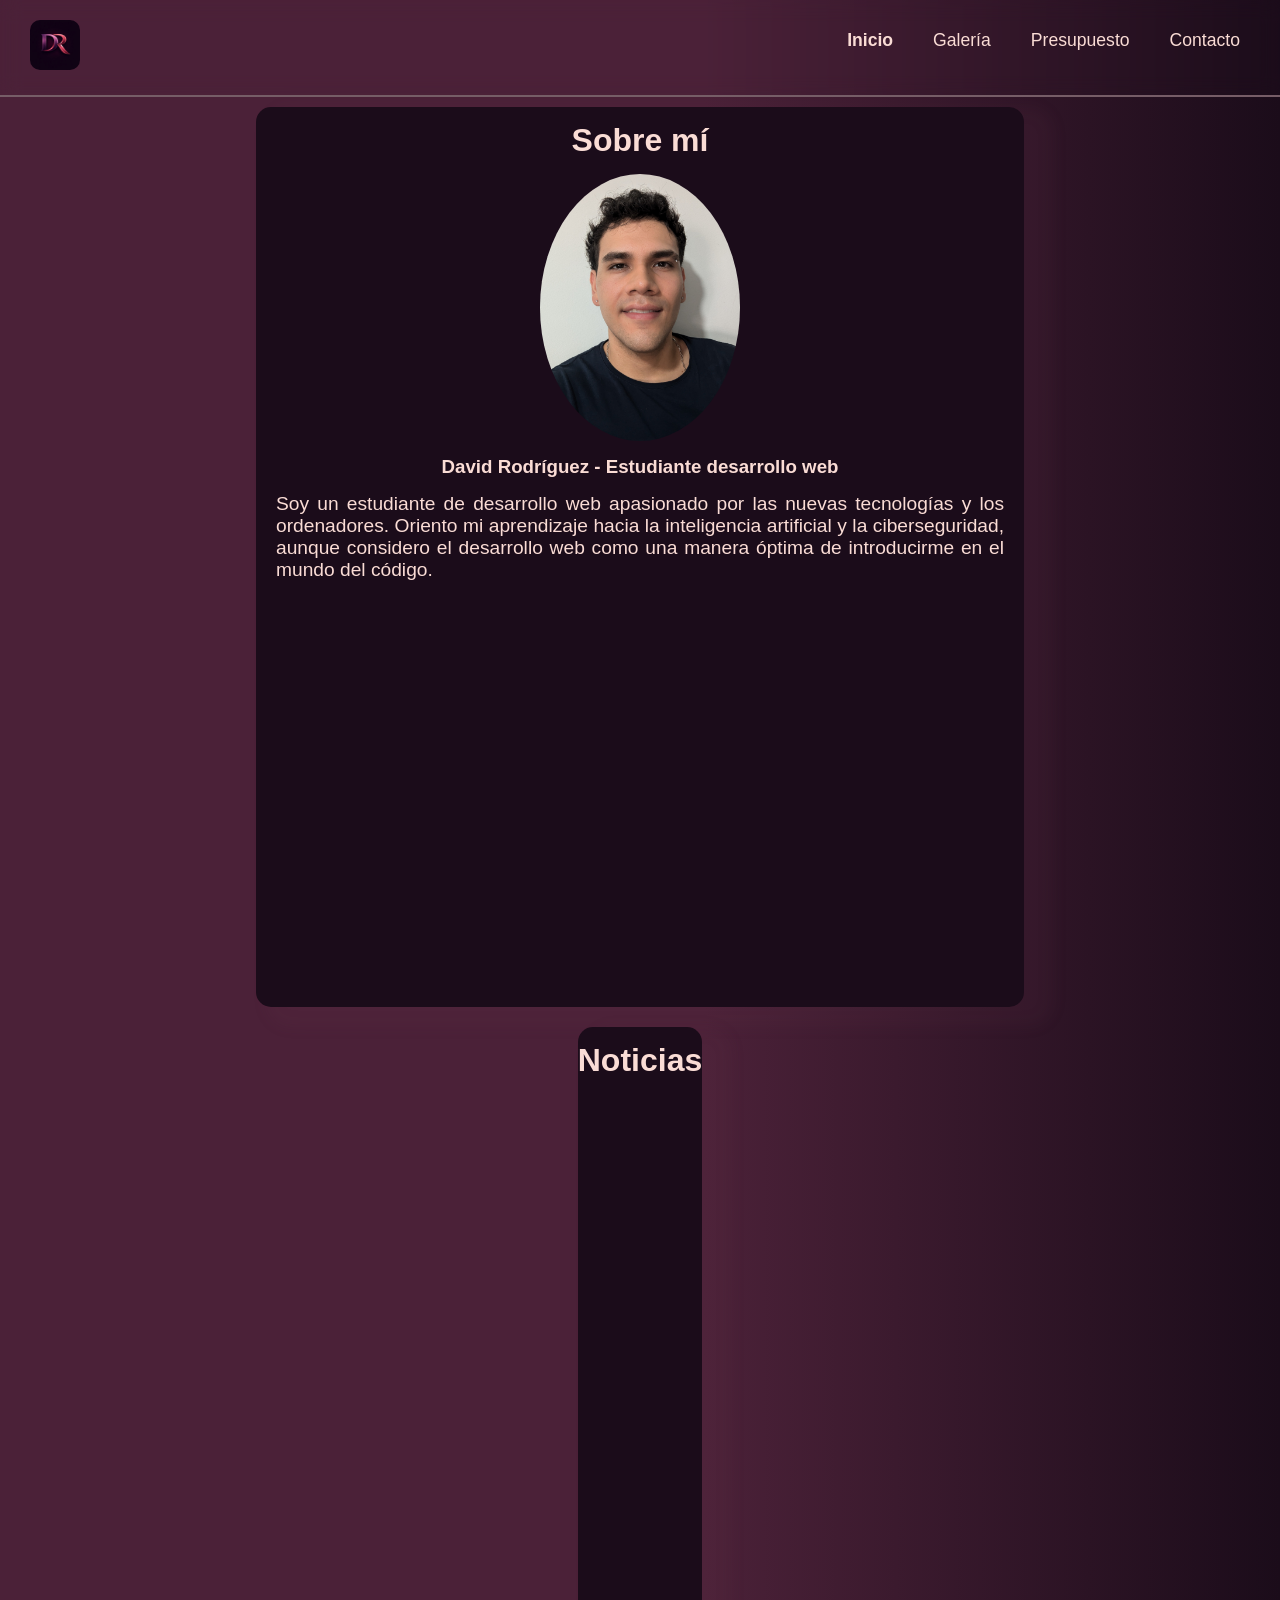
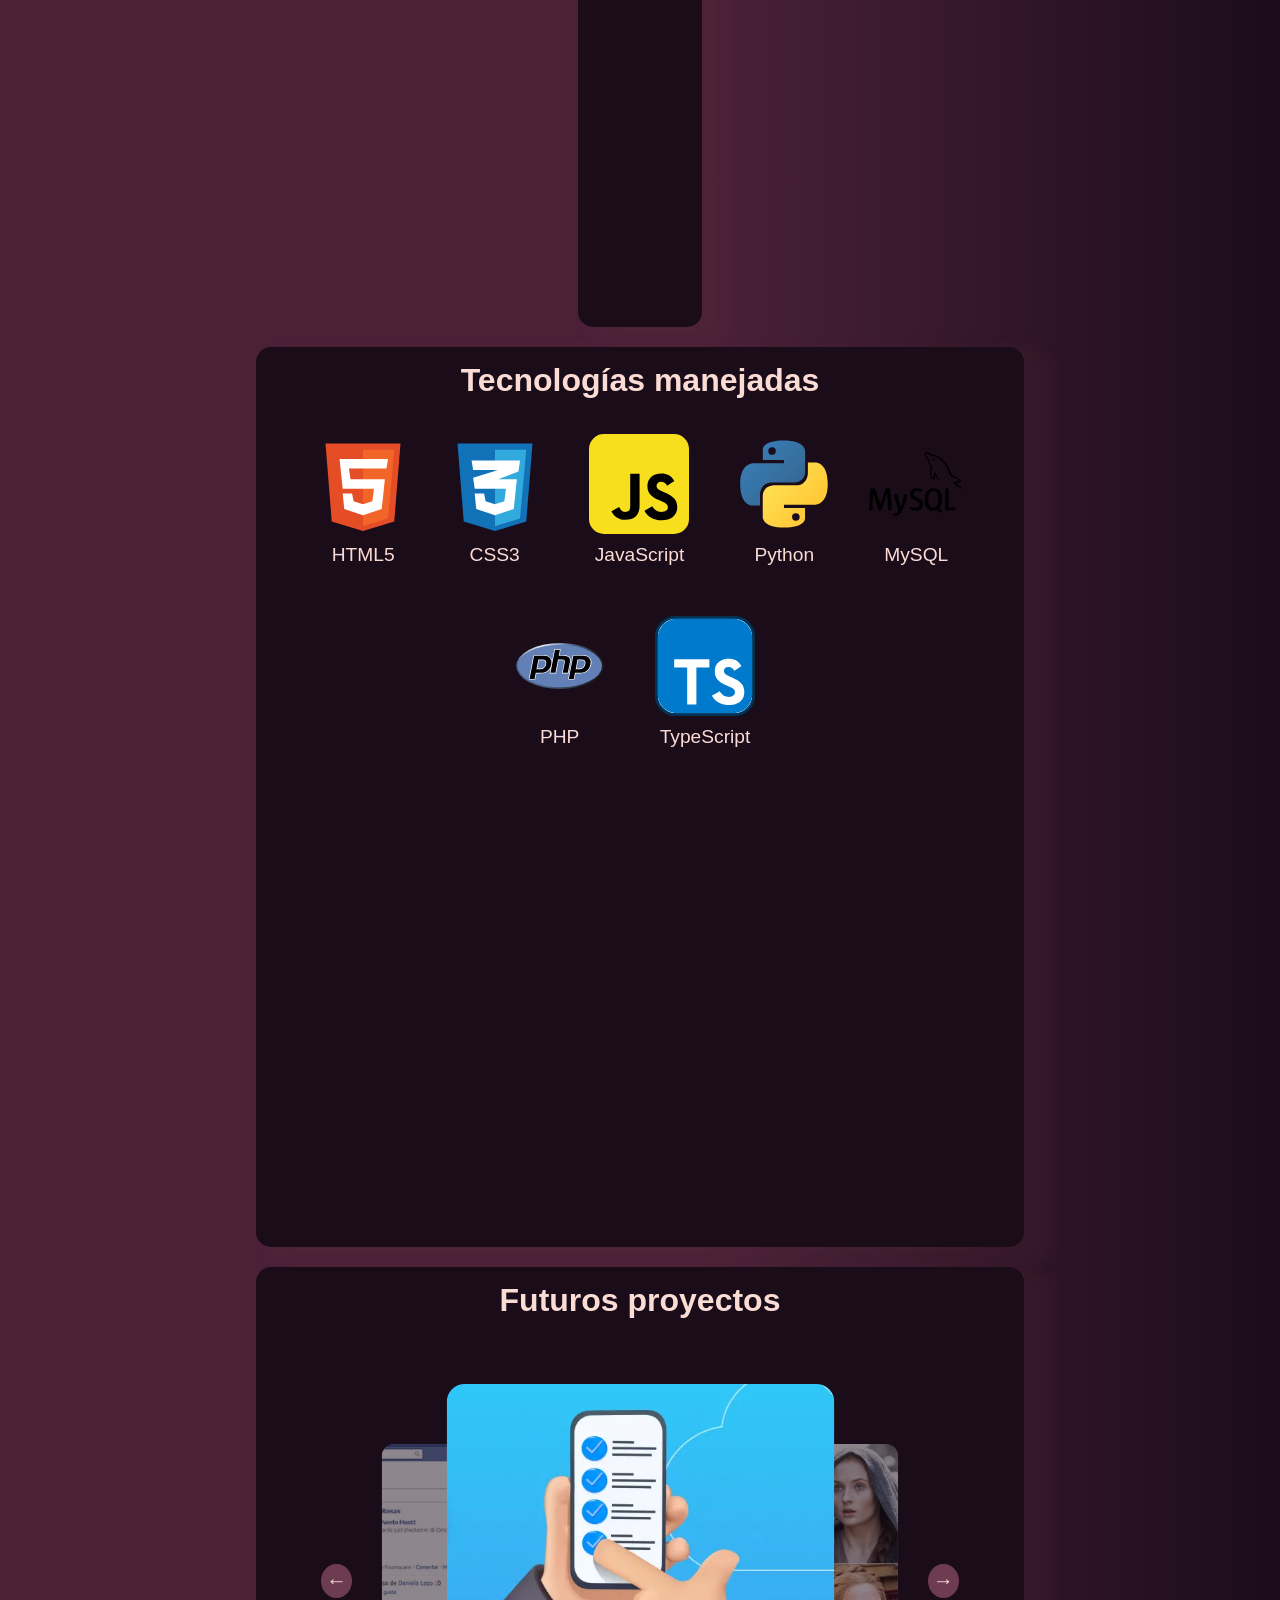
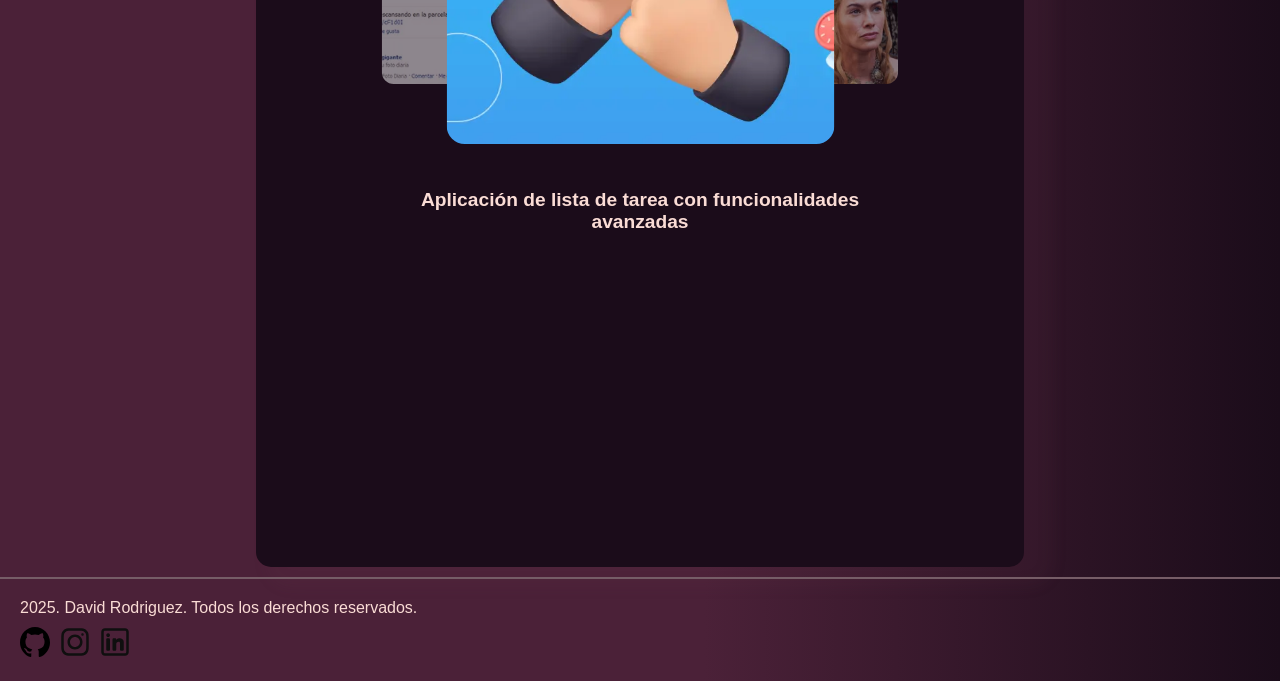
<file: index.html>
<!DOCTYPE html>
<html lang="es">
<head>
    <meta charset="UTF-8">
    <meta name="viewport" content="width=device-width, initial-scale=1.0">
    <title>David Rodriguez</title>
    <link rel="stylesheet" href="./css/styles.css">
</head>
<body>
    <header>
        <a href="#" class="logoLink"><img src="./assets/logo.jpg" alt="logo" width="50" height="80" class="logo"></a>
        <nav class="navbar">
            <a href="#" class= "current">Inicio</a>
            <a href="/TrabajoFinalJS/views/galeria.html">Galería</a>
            <a href="/TrabajoFinalJS/views/presupuesto.html">Presupuesto</a>
            <a href="/TrabajoFinalJS/views/contacto.html">Contacto</a>
        </nav>
    </header>   
    <main>
        <section class="section">
            <h2>Sobre mí</h2>
            <div class="presentacion-container">  
                <img class="img-intro" src="./assets/foto.jpg" alt="Foto de David Rodriguez" width="500" height="600">
                <h3>David Rodríguez - Estudiante desarrollo web</h3>
                <p>Soy un estudiante de desarrollo web apasionado por las nuevas tecnologías y los ordenadores. Oriento mi aprendizaje hacia la inteligencia artificial y la ciberseguridad, aunque considero el desarrollo web como una manera óptima de introducirme en el mundo del código. </p>
            </div>
        </section>
        <section class="section">
            <h2>Noticias</h2>
            <div class="noticias" id="noticiasDiv">
                <!-- Las noticias se cargarán aquí mediante JavaScript -->
            </div>
        </section>
        <section class="section">
            <h2>Tecnologías manejadas</h2>
            <div class="tecnologias">
                <div class="tecnologia">
                    <img src="./assets/html-5-svgrepo-com.svg" alt="HTML5 Logo" width="100" height="100" draggable="false">
                    <p>HTML5</p>
                </div>
                <div class="tecnologia">
                    <img src="./assets/css-3-svgrepo-com.svg" alt="CSS3 Logo" width="100" height="100" draggable="false">
                    <p>CSS3</p>
                </div>
                <div class="tecnologia">
                    <img src="./assets/javascript-svgrepo-com.svg" alt="JavaScript Logo" width="100" height="100" draggable="false">
                    <p>JavaScript</p>
                </div>
                <div class="tecnologia">
                    <img src="./assets/python-svgrepo-com.svg" alt="Python Logo" width="100" height="100" draggable="false">
                    <p>Python</p>
                </div>
                <div class="tecnologia">
                    <img src="./assets/mysql-svgrepo-com.svg" alt="MySQL Logo" width="100" height="100" draggable="false">
                    <p>MySQL</p>
                </div>
                <div class="tecnologia">
                    <img src="./assets/php-svgrepo-com.svg" alt="PHP Logo" width="100" height="100" draggable="false">
                    <p>PHP</p>
                </div>
                <div class="tecnologia">
                    <img src="./assets/typescript-svgrepo-com.svg" alt="TypeScript Logo" width="100" height="100" draggable="false">
                    <p>TypeScript</p>
                </div>
            </div>
        </section>
        <section class="section">
            <h2>Futuros proyectos</h2>
            <div class="carousel-container">
                <button class="prev-btn" id="prev-btn">←</button>
                <div class="carousel" id="carousel">
                    <div class="caja inactive"></div>
                    <div class="caja active"></div>
                    <div class="caja inactive"></div>
                </div>
                <button class="next-btn" id="next-btn">→</button>
            </div>
            <div class="descripcion-container" id="descripcion-container"></div>
        </section>
    </main>
    <footer>
        <p>2025. David Rodriguez. Todos los derechos reservados.</p>
        <ul class="social-media">
            <li><a href="https://www.github.com" target="_blank"><img src="./assets/github-142-svgrepo-com.svg" alt="Github logo" title="Github"></a></li>
            <li><a href="https://www.instagram.com" target="_blank"><img src="./assets/instagram-svgrepo-com.svg" alt="Instagram logo" title="Instagram"></a></li>
            <li><a href="https://www.linkedin.com/in/" target="_blank"><img src="./assets/linkedin-svgrepo-com.svg" alt="LinkedIn logo" title="LinkedIn"></a></li>
        </ul>     
    </footer>
    <script src ="./js/index.js"></script>
</body>
</html>
</file>
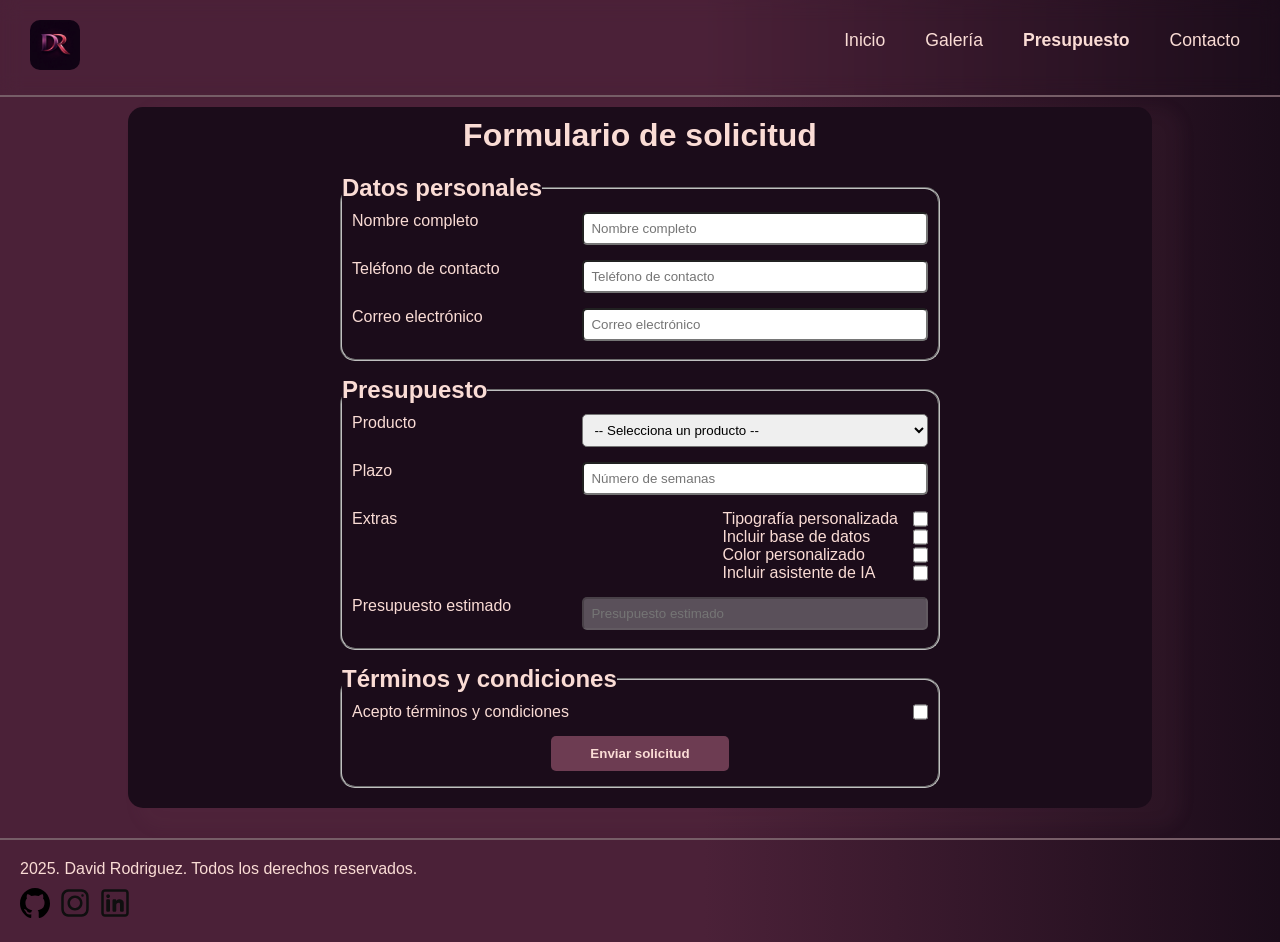
<file: views/presupuesto.html>
<!DOCTYPE html>
<html lang="es">
<head>
    <meta charset="UTF-8">
    <meta name="viewport" content="width=device-width, initial-scale=1.0">
    <title>David Rodriguez</title>
    <link rel="stylesheet" href="./../css/styles.css">
</head>
<body class="body-budget">
    <header>
        <a href="../index.html" class="logoLink"><img src="./../assets/logo.jpg" alt="logo" width="50" height="80" class="logo"></a>
        <nav class="navbar">
            <a href="../index.html">Inicio</a>
            <a href="/TrabajoFinalJS/views/galeria.html">Galería</a>
            <a href="#" class="current">Presupuesto</a>
            <a href="/TrabajoFinalJS/views/contacto.html">Contacto</a>
        </nav>
    </header>
    <main class="budgetBody">
        <h1>Formulario de solicitud</h1>
        <form action="#" method="post" class="form-budget" id="form">
            <div class="fieldset-form">
                <fieldset>
                    <legend>Datos personales</legend>
                    <div class="input-budget">
                        <label for="name">Nombre completo </label>
                        <input type="text" id="name" name="name" placeholder="Nombre completo" required>
                    </div>
                    <div class="input-budget">
                        <label for="phone">Teléfono de contacto </label>
                        <input type="tel" id="phone" name="phone" placeholder="Teléfono de contacto" required>
                    </div>
                    <div class="input-budget">
                        <label for="email">Correo electrónico </label>
                        <input type="email" id="email" name="email" placeholder="Correo electrónico" required>
                    </div>
                </fieldset>
            </div>
            <div class="fieldset-form">
                <fieldset>
                    <legend> Presupuesto</legend>
                    <div class = "inputs">   
                        <div class="input-budget">
                            <label for="products">Producto </label>
                            <select id="products" name="products">
                                <option value="" disabled selected>-- Selecciona un producto --</option>
                                <option class="product" value="SitioWeb:1000">Sitio web</option>
                                <option class="product"  value="AplicacionesWeb:1500">Aplicaciones móviles</option>
                                <option  class="product" value="Ciberseguridad:2000">Ciberseguridad</option>
                                <option  class="product" value="IA:2300">Implementación de redes neuronales</option>
                                <option  class="product" value="Linux:1000">Configuración entornos Linux</option>
                            </select>
                        </div>
                        <div class="input-budget">
                            <label for="plazo">Plazo </label>
                            <input type="number" id="plazo" name="plazo" placeholder="Número de semanas">
                        </div>
                        <div class="input-budget extras-container">
                            <p class="extras">Extras</p>
                            <div class="extras">
                                <div class="checkboxes">
                                    <label for="tipografia">Tipografía personalizada</label>
                                    <input type="checkbox" id="tipografia" name="tipografia" value="Tipografía personalizada: 50">
                                </div>
                                <div class="checkboxes">
                                    <label for="bd">Incluir base de datos</label>
                                    <input type="checkbox" id="bd" name="bd" value="Incluir base de datos: 200">
                                </div>
                                <div class="checkboxes">
                                    <label for="color">Color personalizado</label>
                                    <input type="checkbox" id="color" name="color" value="Color personalizado: 30">
                                </div>
                                <div class="checkboxes">
                                    <label for="ia">Incluir asistente de IA</label>    
                                    <input type="checkbox" id="ia" name="ia" value="Asistente de IA: 300">
                                </div>
                            </div>
                        </div>
                        <div class="input-budget">
                                <label for="estimado">Presupuesto estimado </label>
                                <input type="text" id="estimado" name="estimado" placeholder="Presupuesto estimado" disabled>
                        </div>
                    </div> 
                </fieldset>
            </div>
            <div class="fieldset-form"><fieldset>
                <legend>Términos y condiciones</legend>
                <div class="input-budget">
                    <label for="terminos">Acepto términos y condiciones</label>    
                    <input type="checkbox" id="terminos" name="terminos" value="termnos" required>
                </div>
                <button type="submit" id="submit" class="btn-submit">Enviar solicitud</button>
            </fieldset>
            </div> 
        </form>
    </main>
    <footer>
        <p>2025. David Rodriguez. Todos los derechos reservados.</p>
        <ul class="social-media">
            <li><a href="https://www.github.com" target="_blank"><img src="./../assets/github-142-svgrepo-com.svg" alt="Github logo" title="Github"></a></li>
            <li><a href="https://www.instagram.com" target="_blank"><img src="./../assets/instagram-svgrepo-com.svg" alt="Instagram logo" title="Instagram"></a></li>
            <li><a href="https://www.linkedin.com/in/" target="_blank"><img src="./../assets/linkedin-svgrepo-com.svg" alt="LinkedIn logo" title="LinkedIn"></a></li>
        </ul>     
    </footer>
    <script src ="../js/budget.js"></script>
</body>
</html>
</file>
<file: css/styles.css>
:root {
    --main-bg-color-dark:#4B2138;
    --secondary-bg-color-dark:#1B0C1A;
    --text-color-dark: #FADCD5;
    --main-bg-color-light: #765D67;
    --secondary-bg-color-light: #6D3C52;
}

*{
    margin: 0;
    padding: 0;
    box-sizing: border-box;
}

body{
    font-family: 'Segoe UI', Tahoma, Geneva, Verdana, sans-serif;
    background: linear-gradient(
        to right, 
        var(--main-bg-color-dark) 55%, 
        var(--secondary-bg-color-dark));
    color: var(--text-color-dark);
    display: grid;
    grid-template-rows: auto 1fr auto;
    min-height: 100vh;
}

header {
    display: flex;
    justify-content: space-between;
    border-bottom: var(--main-bg-color-light) 2px solid;
    font-size: 1.1rem;
    padding: 20px;
    position: sticky;
    top: 0;
    backdrop-filter: blur(10px);
    z-index: 100;
}

.navbar a{
    transition: ease-in-out 0.3s;
    z-index: 100;
    text-decoration: none;
    color: var(--text-color-dark);
    margin: 10px 20px 0 0;

}

header a:hover{
    font-weight: bold;
    transform: translateY(-2px);
}

.logo{
    width: 50px;
    height: auto;
    border-radius: 10px;
    margin-left: 10px;
}
.logoLink{
    transition: ease-in-out 0.3s;
}
main{
    display: grid;
    grid-template-rows: repeat(4, auto);
}

section{
    min-height: 100vh;
}

footer {
    padding: 20px;
    border-top: var(--main-bg-color-light) 2px solid;
}
.social-media{
    display: flex;
    gap: 10px;
    margin-top: 10px;
}
.social-media li{
    list-style: none;
}
.social-media a img{
    width: 30px;
    height: 30px;
}

.navbar {
    display: flex;
    gap: 20px;
}

.current {
    font-weight: bold;
}

/****************************************************** INDEX *************************************************/

.section{
    display: flex;
    flex-direction: column;
    gap: 15px;
    margin: 10px auto;
    max-width: 60%;
    background-color: var(--secondary-bg-color-dark);
    border-radius: 15px;
    box-shadow: 20px 10px 14px 10px rgba(109,60,82,0.1);
}

.section h2{
    font-size: 2rem;
    text-align: center;
    font-weight: bold;
    margin-top: 15px;
}

.section p{
    padding: 0 20px 20px 20px;
    font-size: 1.2rem;
    text-align: justify;
}

.presentacion-container{
    display: flex;
    flex-direction: column;
    align-items: center;
    gap: 15px;
}

.img-intro{
    width: 200px;
    height: auto;
    border-radius: 50%;
    object-fit: cover;
}

.noticias{
    display: flex;
    flex-direction: column;
    align-items: center;
    gap: 5px;
}

.noticia{
    max-width: 80%;
    padding: 10px;
    margin-left: 10px;
    gap: 5px; 
    display: flex;
    flex-direction: column;
    border-bottom: 2px solid var(--main-bg-color-light);
    align-items: center;
}

.noticia a{
    text-decoration: none;
    color: var(--text-color-dark);
    font-weight: bold;
    font-size: 1.2rem;
}

.noticia img{
    width: 100%;
    height: auto;
    border-radius: 10px;
    object-fit: cover;
}

.tecnologias{
    display:flex;
    flex-wrap: wrap;
    gap: 30px;
    padding: 20px; 
    justify-content: center;
}

.tecnologia{
    display: flex;
    flex-direction: column;
    align-items: center;
    gap: 10px;
}

.carousel-container{
    display: flex;
    align-items: center;
    position: relative;
    width: 70%;
    max-width: 800px;
    margin: 80px auto;
}

.carousel{
    display: flex;
    justify-content: space-between;
    width: 100%;
    transition: all 0.5s ease-in-out;
}
.caja{
    display: flex;
    flex: 1;
    justify-content: center;
    align-items: center;
    width: 500px;
    height: 300px; 
    border-radius: 5px;
}

.caja.active{
    flex: 3;
    transform: scale(1.2);
    z-index:10;
}

.caja.inactive{
    opacity: 0.5;
    transform: scale(0.8);
}

.caja img{
    width: 100%;
    height: 100%;
    object-fit: cover;
    border-radius: 15px;
}

.prev-btn, .next-btn{
    display: flex;
    align-items: center;
    justify-content: center;
    position: absolute;
    top: 50%;
    background-color: var(--secondary-bg-color-light);
    color: var(--text-color-dark);
    border: none;
    padding: 5px;
    font-size: 1.3rem;
    cursor: pointer;
    border-radius: 50%;
    transition: ease-in-out 0.3s;
}

.prev-btn{
    left: -50px;
}
.next-btn{
    right: -50px;
}

.descripcion-container{
    margin: -20px auto;
    text-align: center;
    font-size: 1.2rem;
    font-weight: bold;
    width: 70%;
    max-width: 800px;
}
/****************************************************** BUGDET *************************************************/

.form-budget{
    width: 80%;
    max-width: 600px;   
    margin: 20px auto;
    display: flex;
    flex-direction: column;
    gap: 15px;
    border-color: var(--main-bg-color-light);
    border-width: 2px;
}

.form-budget legend{
    font-size: 1.5rem;
    font-weight: bold;
    margin-bottom: 10px;
}


.fieldset-form{
    display: flex;
    flex-direction: column;
    flex-wrap: wrap;
    justify-content: space-between;
}

.input-budget{
    display: flex;
    flex-direction: row;
    margin-bottom: 15px;
    justify-content: space-between;
    padding: 0 10px;
}

.input-budget input, .input-budget select{
    width: 60%;
    padding: 7px;
    border-radius: 5px;
}

.input-budget input[type="checkbox"]{
    width: 15px;
}

.extras-container{
    display: flex; 
}

.checkboxes{
    display: flex;
    justify-content: space-between;
    gap: 15px;
}

.fieldset-form button{
    width: 30%;
    margin: 0 35%;
    padding: 10px;
    border-style: none;
    border-radius: 5px;
    background-color: var(--secondary-bg-color-light);
    color: var(--text-color-dark);
    font-weight: bold;
    cursor: pointer;
    transition: ease-in-out 0.3s;
}

.fieldset-form button:hover{
    background-color: var(--main-bg-color-light);
    transform: translateY(-2px);
}

#estimado{
    color: white;
}

.budgetBody{
    background-color: var(--secondary-bg-color-dark);
    width: 80%;
    margin: 10px auto 30px auto;
    border-radius: 15px;
    box-shadow: 20px 10px 14px 10px rgba(109,60,82,0.1);
}

.budgetBody h1{
    text-align: center;
    margin-top: 10px;
}

fieldset{
    border-radius: 15px;
}


/****************************************************** CONTACT *************************************************/

.contact-container {
    width: 80%;
    margin: 20px auto;
    display: flex;
    gap: 30px;
    background-color: var(--secondary-bg-color-dark);
    margin: 10px auto 30px auto;
    border-radius: 15px;
    box-shadow: 20px 10px 14px 10px rgba(109,60,82,0.1);
    padding: 20px;
}

.informacion-container{
    display: flex;
    flex-direction: column;
    gap: 15px;
    max-width: 400px;
}

.informacion-container h2{
    font-size: 2rem;
    text-align: center;
}

.informacion-container ul{
    list-style: none;
    display: flex;
    flex-direction: column;
    gap: 10px;
}

.map{
    width: 800px;
    height: 400px;
    border: 2px solid var(--main-bg-color-light);
    z-index: 10;
}

.contact-section{
    display: flex;
    flex-direction: column;
    gap: 15px;
}

.contact-section h2{
    font-size: 2rem;
    text-align: center;
}
/*************************************************GALERIA***************************************************/

.gallery-main{
    background-color: var(--secondary-bg-color-dark);
    width: 80%;
    margin: 10px auto 30px auto;
    border-radius: 15px;
    box-shadow: 20px 10px 14px 10px rgba(109,60,82,0.1);
    padding: 20px;
}

.gallery-main h1{
    text-align: center;
}

.galeria-container{
    margin-top: 20px;
    border-radius: 5px;
    padding: 10px;
    display: flex;
    flex-wrap: wrap;
    gap: 20px; 
}

.contenedor{
    width: 30%;
}
.contenedor img{
    width: 90%;
    height: 90%;
    object-fit: cover;
    border-radius: 15px;
    padding: 10px;
} 
.contenedor img:hover{
    transform: scale(1.05);
    transition: 0.3s;
}
.contenedor p{
    border-top: 1px solid #fff;
    border-radius: 0;
}
</file>
